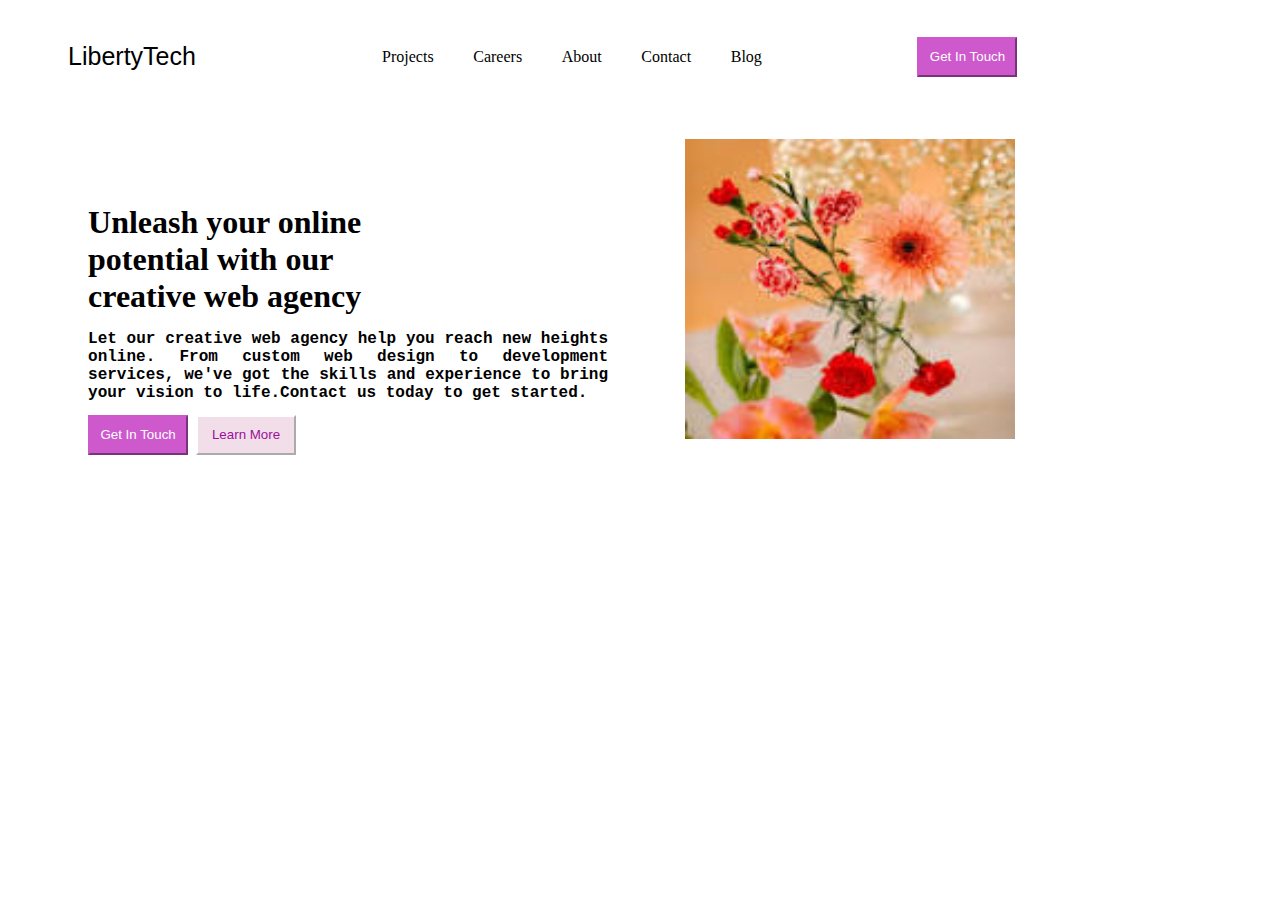
<file: index.html>
<!DOCTYPE html>
<html lang="en">

<head>
    <meta charset="UTF-8">
    <meta name="viewport" content="width=device-width, initial-scale=1.0">
    <title>LibertyTech</title>
    <link rel="stylesheet" href="style.css" />
</head>

<body>
    <ul>
        <div class="container">
            <div class="flex-item item-1">
                <li>LibertyTech</li>
            </div>
            <div class="flex-item item-2">
                <li>Projects</li>
                <li>Careers</li>
                <li>About </li>
                <li>Contact </li>
                <li>Blog </li>
            </div>
            </li>
            <div class="flex-item item-3" <li><button style="margin-left:25% ;">Get In Touch</button></li>
            </div>
    </ul>
    </div>
    <div class="products">
        <div class="box1">
            <h2>Unleash your online potential with our creative web agency<h2>
                    <main> Let our creative web agency help you reach new heights online. From custom web design to
                        development services, we've got the skills and experience to bring your
                        vision to life.Contact us today to get started.
                    </main>
                    <button>Get In Touch</button>
                    <button
                        style="color: rgb(157, 15, 157);background-color: rgb(241, 222, 232) ; border-color: white;">Learn
                        More</button>
        </div>
        <div class="box2">
            <img src="[data-uri]"
                height="300px" width="330px">
        </div>
    </div>
</body>

</html>
</file>
<file: style.css>
* {
    margin: 0;
    padding: 0;
}

.container {
    display: inline-flex;
    padding: 3%;
    font-size: medium;
    font-family: Cambria, Cochin, Georgia, Times, 'Times New Roman', serif;
}

ul,
li {
    display: inline-flex;
    margin-left: 2%;
}

li:hover {
    color: violet;
}

.box1 {
    margin-top: 4%;
    margin-left: 3%;
    display: inline-block;
    width: 520px;
}

.box2 {
    display: inline-block;
    margin-left: 5.9%;
}

.item-1 {
    display: inline-flex;
    align-items: center;
    font-size: 25px;
    width: 280px;
    font-family: 'Trebuchet MS', 'Lucida Sans Unicode', 'Lucida Grande', 'Lucida Sans', Arial, sans-serif;
}

.item-2 {
    display: inline-flex;
    justify-content: space-evenly;
    align-items: center;
    width: 450px;
}

.item-3 {
    display: inline-flex;
    width: 500px;
}

button {
    background-color: rgb(205, 89, 205);
    height: 40px;
    width: 100px;
    color: white;
    border-color: rgb(205, 89, 205);
}

.products {
    margin-left: 4%;
    margin-top: 2%;
}

h2 {
    text-align: left;
    width: 300px;
    font-size: xx-large;
    font-family: 'Times New Roman', Times, serif;
}

main {
    text-align: justify;
    margin-top: 5%;
    height: 80px;
    width: 520px;
    font-size: medium;
    font-family: 'Courier New', Courier, monospace
}
</file>
